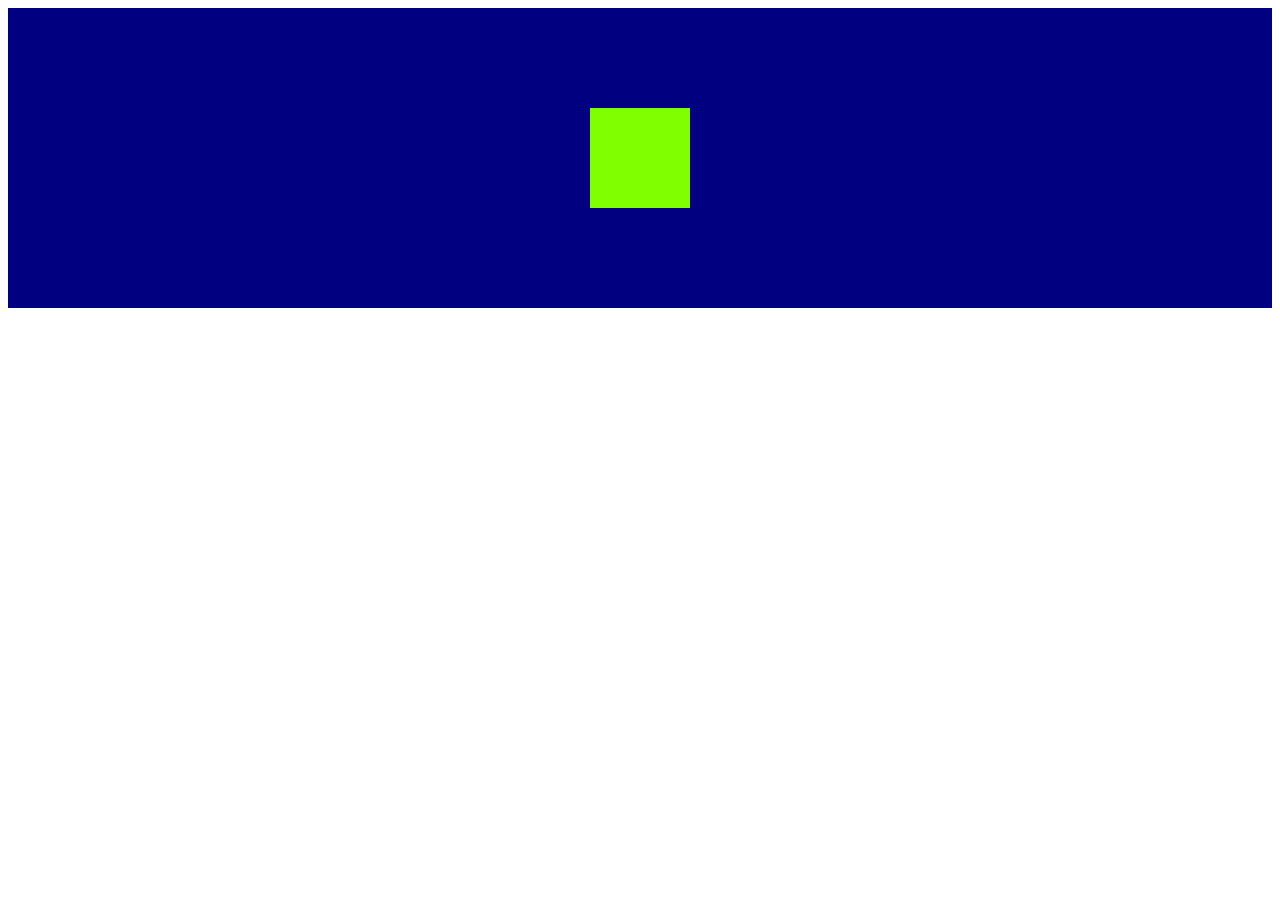
<file: flex-index.html>
<!DOCTYPE html>
<html lang="en">
<head>
    <meta charset="UTF-8">
    <meta name="viewport" content="width=device-width, initial-scale=1.0">
    <link rel="stylesheet" type="text/css" href="flex-style.css">
    <title>Flexbox Center H & V</title>
</head>

    <div class="center-box">
        <div></div>
    </div>
</html>
</file>
<file: flex-style.css>
.center-box {
    display: flex;
    justify-content: center;
    align-items: center;
    height: 300px;
    background-color: navy;
  }
  .center-box>div {
      background-color: chartreuse;
      color: white;
      width: 100px;
      height: 100px;
  }
</file>
